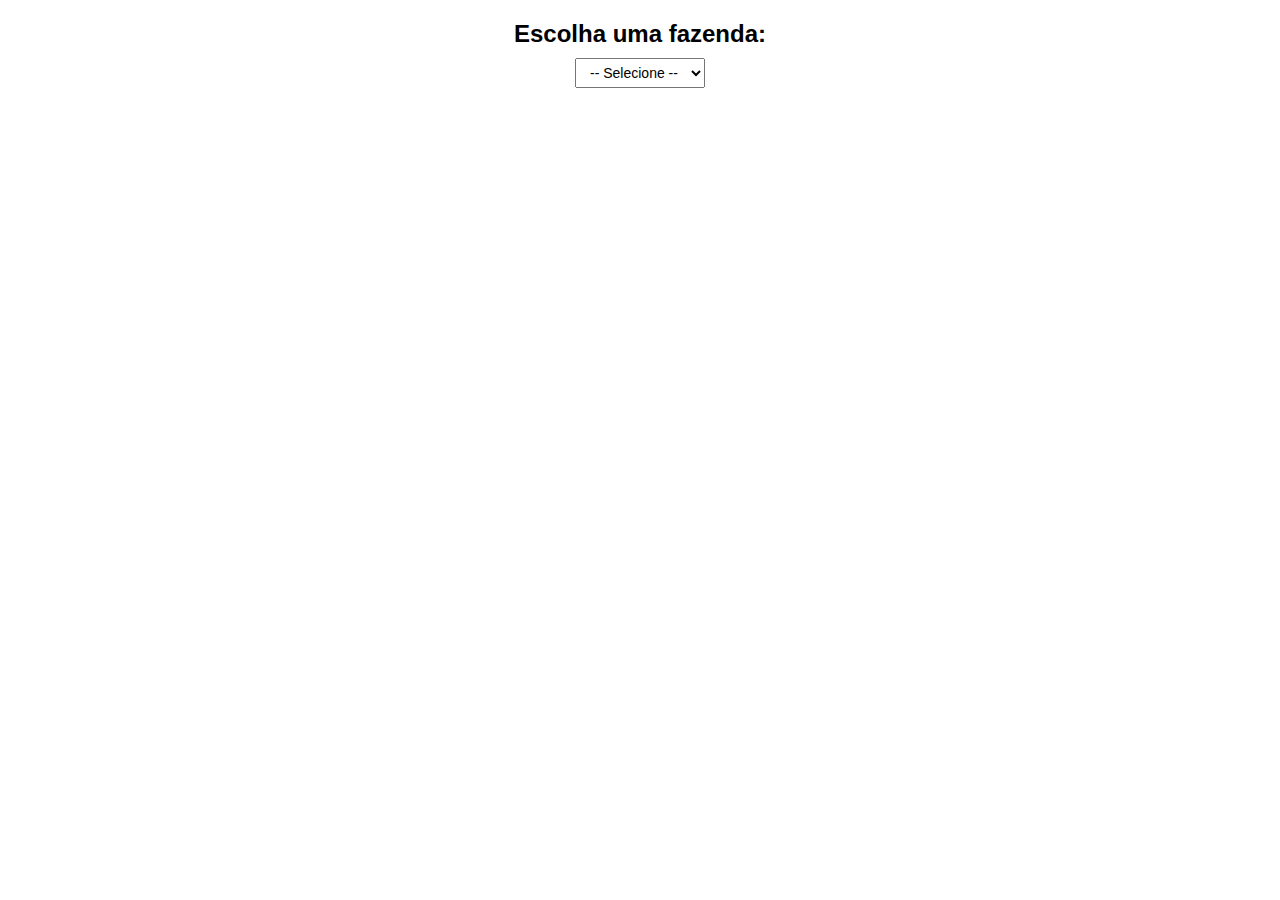
<file: wwwroot/lista.html>
<!DOCTYPE html>
<html lang="pt-BR">

<head>
  <meta charset="UTF-8">
  <title>Organograma de Fazendas</title>
  <style>
    body {
      font-family: Arial, sans-serif;
      text-align: center;
      margin: 20px;
      background-color: #fff;
    }

    h2 {
      margin-bottom: 10px;
    }

    select {
      padding: 5px 10px;
      margin-bottom: 30px;
      font-size: 14px;
    }

    /* Container geral do organograma */
    .tree {
      display: flex;
      flex-wrap: wrap;
      justify-content: center;
      gap: 60px;
    }

    /* Cada organograma individual de fazenda */
    .fazenda-bloco {
      display: inline-block;
    }

    .fazenda-titulo {
      font-weight: bold;
      margin-bottom: 15px;
      font-size: 18px;
      color: #2c3e50;
    }

    /* Estrutura hierárquica */
    .tree ul {
      position: relative;
      display: flex;
      justify-content: center;
      padding-top: 30px;
      flex-wrap: wrap;
    }

    .tree li {
      list-style-type: none;
      text-align: center;
      position: relative;
      padding: 20px 10px 0 10px;
    }

    /* Linhas horizontais entre nós */
    .tree li::before,
    .tree li::after {
      content: '';
      position: absolute;
      top: 0;
      border-top: 2px solid #ccc;
      width: 50%;
      height: 20px;
    }

    .tree li::before {
      right: 50%;
    }

    .tree li::after {
      left: 50%;
    }

    /* Remove linhas únicas */
    .tree li:only-child::before,
    .tree li:only-child::after {
      display: none;
    }

    .tree li:only-child {
      padding-top: 0;
    }

    /* Linha vertical conectando níveis */
    .tree li>ul::before {
      content: '';
      position: absolute;
      top: 0;
      left: 50%;
      border-left: 2px solid #ccc;
      height: 30px;
    }

    /* Caixas dos membros */
    .box {
      background-color: #ff5400;
      color: white;
      padding: 10px 20px;
      border-radius: 6px;
      display: inline-block;
      min-width: 100px;
      text-align: center;
      font-weight: bold;
      box-shadow: 0 2px 5px rgba(0, 0, 0, 0.2);
    }

    /* Diferenciar líder e liderado */
    .lider {
      background-color: #ff5400;
    }

    .liderado {
      background-color: #ff7f50;
    }
  </style>
</head>

<body>
  <h2>Escolha uma fazenda:</h2>
  <select id="fazendaSelect">
    <option value="">-- Selecione --</option>
  </select>

  <div id="organograma" class="tree"></div>

  <script>
    const relacoes = [
      { fazenda: "FESP", lider: "Ana", liderado: "Bruno" },
      { fazenda: "FESP", lider: "Ana", liderado: "Pedro" },
      { fazenda: "FESP", lider: "Ana", liderado: "Pedro" },
      { fazenda: "FESP", lider: "Ana", liderado: "Pedro" },
      { fazenda: "FESP", lider: "Ana", liderado: "Pedro" },
      { fazenda: "FESP", lider: "Ana", liderado: "Pedro" },
      { fazenda: "FESP", lider: "Ana", liderado: "Pedro" },
      { fazenda: "FESP", lider: "Ana", liderado: "Pedro" },
      { fazenda: "FESP", lider: "Ana", liderado: "Pedro" },
      { fazenda: "FESP", lider: "Ana", liderado: "Pedro" },
      { fazenda: "FESP", lider: "Ana", liderado: "Pedro" },
      { fazenda: "FESP", lider: "Ana", liderado: "Pedro" },

      { fazenda: "FESP", lider: "Ana", liderado: "Ana 2" },
      { fazenda: "FSTV", lider: "Bruno", liderado: "Carlos" },
      { fazenda: "FSTV", lider: "Carlos", liderado: "Joao" },
      { fazenda: "MTR", lider: "Pedro", liderado: "Maria" },
      { fazenda: "FPA", lider: "Maria", liderado: "Julia" },
      { fazenda: "FPA", lider: "Maria", liderado: "Lara" },
      { fazenda: "FBG", lider: "Maria", liderado: "Lara" },
      { fazenda: "FEA", lider: "Maria", liderado: "Lara" },
      { fazenda: "FBLA", lider: "Maria", liderado: "Lara" },
      { fazenda: "FESP", lider: "Maria", liderado: "Lara" }
    ];

    const fazendaSelect = document.getElementById("fazendaSelect");
    const organogramaDiv = document.getElementById("organograma");

    // Popula dropdown com fazendas únicas + "Todos"
    const fazendasUnicas = [...new Set(relacoes.map(r => r.fazenda))];
    fazendasUnicas.sort().unshift("Todos");
    fazendasUnicas.forEach(fazenda => {
      const option = document.createElement("option");
      option.value = fazenda;
      option.textContent = fazenda;
      fazendaSelect.appendChild(option);
    });

    // Função que cria uma árvore hierárquica a partir das relações
    function buildTree(relacoes) {
      const mapa = {};
      const todos = new Set();

      relacoes.forEach(({ lider, liderado }) => {
        if (!mapa[lider]) mapa[lider] = [];
        mapa[lider].push(liderado);
        todos.add(lider);
        todos.add(liderado);
      });

      const liderados = new Set(relacoes.map(r => r.liderado));
      const topo = [...todos].find(p => !liderados.has(p));
      if (!topo) return null;

      function createNode(nome) {
        const li = document.createElement("li");
        const div = document.createElement("div");
        div.className = "box " + (mapa[nome] ? "lider" : "liderado");
        div.textContent = nome;
        li.appendChild(div);

        if (mapa[nome]) {
          const ul = document.createElement("ul");
          mapa[nome].forEach(filho => ul.appendChild(createNode(filho)));
          li.appendChild(ul);
        }
        return li;
      }

      const ul = document.createElement("ul");
      ul.appendChild(createNode(topo));
      return ul;
    }

    // Evento de mudança no dropdown
    fazendaSelect.addEventListener("change", () => {
      organogramaDiv.innerHTML = "";
      const fazendaSelecionada = fazendaSelect.value;
      if (!fazendaSelecionada) return;

      if (fazendaSelecionada === "Todos") {
        // Monta todas as fazendas
        fazendasUnicas.filter(f => f !== "Todos").forEach(f => {
          const bloco = document.createElement("div");
          bloco.className = "fazenda-bloco";
          const titulo = document.createElement("div");
          titulo.className = "fazenda-titulo";
          titulo.textContent = f;
          bloco.appendChild(titulo);

          const relacoesFazenda = relacoes.filter(r => r.fazenda === f);
          const tree = buildTree(relacoesFazenda);
          if (tree) bloco.appendChild(tree);

          organogramaDiv.appendChild(bloco);
        });
      } else {
        // Monta apenas uma fazenda
        const relacoesFazenda = relacoes.filter(r => r.fazenda === fazendaSelecionada);
        const bloco = document.createElement("div");
        bloco.className = "fazenda-bloco";
        const titulo = document.createElement("div");
        titulo.className = "fazenda-titulo";
        titulo.textContent = fazendaSelecionada;
        bloco.appendChild(titulo);

        const tree = buildTree(relacoesFazenda);
        if (tree) bloco.appendChild(tree);
        organogramaDiv.appendChild(bloco);
      }
    });
  </script>
</body>

</html>
</file>
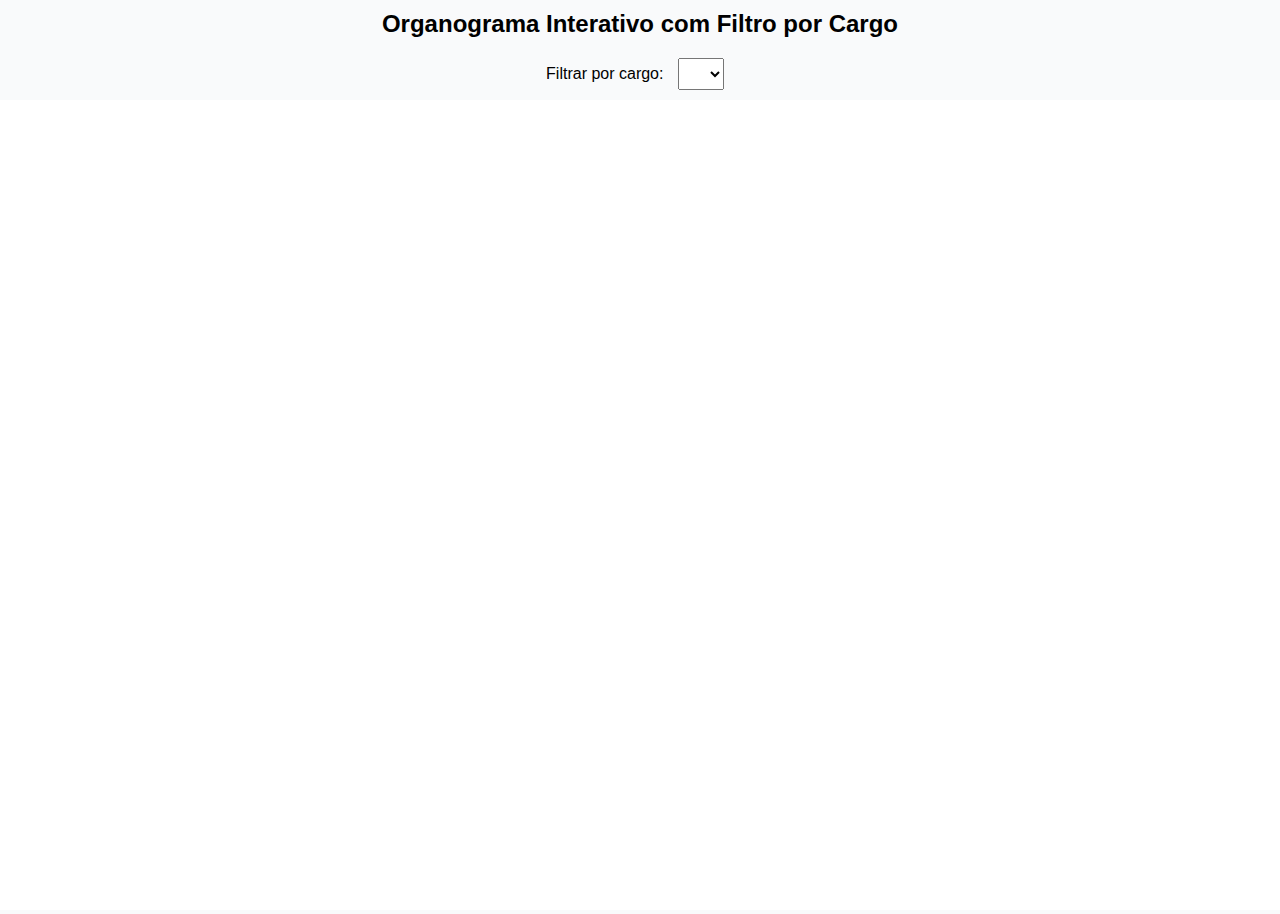
<file: wwwroot/teste.html>
<!DOCTYPE html>
<html lang="pt-BR">

<head>
    <meta name="viewport" content="width=device-width, initial-scale=1.0">
    <meta charset="UTF-8">
    <title>Organograma com Filtro por Cargo</title>
    <script src="https://d3js.org/d3.v7.min.js"></script>
    <style>
        body {
            font-family: "Segoe UI", Arial, sans-serif;
            margin: 0;
            text-align: center;
            background: #f9fafb;
        }

        h2 {
            margin: 10px 0;
        }

        select {
            padding: 6px 12px;
            margin: 10px;
            font-size: 14px;
        }

        svg {
            width: 100%;
            height: 90vh;
            background: #fff;
            cursor: grab;
        }

        .link {
            fill: none;
            stroke: #ccc;
            stroke-width: 2px;
        }

        rect {
            fill: #fff;
            rx: 10;
            ry: 10;
            stroke-width: 3px;
            cursor: pointer;
            box-shadow: 0 3px 8px rgba(0, 0, 0, 0.1);
            transition: all 0.3s ease;
        }

        text {
            font-size: 12px;
            text-anchor: middle;
            font-family: "Segoe UI", sans-serif;
            pointer-events: none;
        }

        .name {
            font-weight: bold;
        }
    </style>
</head>

<body>
    <h2>Organograma Interativo com Filtro por Cargo</h2>

    <label for="roleSelect">Filtrar por cargo:</label>
    <select id="roleSelect"></select>

    <svg id="svg"></svg>

    <script>
        // ----------- Função que divide filhos em grupos -----------
        function splitChildren(node, maxPerRow = 5) {
            if (!node.children) return;
            if (node.children.length > maxPerRow) {
                const newChildren = [];
                for (let i = 0; i < node.children.length; i += maxPerRow) {
                    newChildren.push({
                        name: "grupo",
                        hidden: true,
                        children: node.children.slice(i, i + maxPerRow)
                    });
                }
                node.children = newChildren;
            }
            node.children.forEach(c => splitChildren(c, maxPerRow));
        }

        // ----------- Estrutura base de dados -----------
        const data = {
            name: "Maria Souza", role: "Direção Geral", color: "#c9302c", children: [
                {
                    name: "João Lima", role: "Direção Administrativa", color: "#28a745", children: [
                        {
                            name: "Paula Torres", role: "Administração", color: "#28a745",
                            children: [{
                                name: "Carlos Silva", role: "Auxiliar Administrativo", color: "#28a745",
                                children: [{ name: "Ana Costa", role: "Aprendiz", color: "#28a745" }]
                            }]
                        },
                        {
                            name: "Fernanda Alves", role: "Núcleo de Comunicação", color: "#28a745",
                            children: [{
                                name: "Roberto Dias", role: "Gestora", color: "#28a745",
                                children: [{ name: "Bruna Melo", role: "Estagiário", color: "#28a745" }]
                            }]
                        },
                        { name: "Sérgio Gomes", role: "Facilitadora de RH", color: "#28a745", children: [{ name: "Auxiliar", role: "RH", color: "#28a745" }] },
                        { name: "Marta Ramos", role: "Limpeza e Manutenção", color: "#28a745", children: [{ name: "Auxiliar", role: "Serviços", color: "#28a745" }] },
                        { name: "Clara Pinto", role: "Serviço Social", color: "#28a745" }
                    ]
                },
                {
                    name: "Pe. Antônio", role: "Direção Espiritual", color: "#ff8c00", children: [
                        { name: "Equipe Pastoral", role: "Pastoral", color: "#ff8c00", children: [{ name: "Auxiliar", role: "Apoio", color: "#ff8c00" }] }
                    ]
                },
                {
                    name: "Beatriz Nunes", role: "Direção Pedagógica", color: "#007bff", children: [
                        {
                            name: "Lucas Prado", role: "Coordenação Pedagógica", color: "#007bff",
                            children: [{
                                name: "Equipe de Educadores", role: "Educadores", color: "#007bff",
                                children: [
                                    { name: "Estagiárias", role: "Estágio", color: "#007bff" },
                                    { name: "Monitores", role: "Monitoria", color: "#007bff" }
                                ]
                            }]
                        },
                        { name: "Camila Rocha", role: "Biblioteca", color: "#007bff", children: [{ name: "Auxiliar de Bibliotecário", role: "Biblioteca", color: "#007bff" }] },
                        { name: "Felipe Martins", role: "Secretaria", color: "#007bff", children: [{ name: "Auxiliar", role: "Secretaria", color: "#007bff" }] },
                        { name: "Núcleo Didático", role: "Didático", color: "#007bff" },
                        { name: "Equipe Projetos", role: "Pedagogia de Projetos", color: "#007bff", children: [{ name: "Auxiliar", role: "Projetos", color: "#007bff" }] },
                        { name: "Equipe Psicoped", role: "Psicopedagogia", color: "#007bff", children: [{ name: "Psicólogas", role: "Psicologia", color: "#007bff" }] }
                    ]
                }
            ]
        };

        splitChildren(data,6);

        const svg = d3.select("#svg");
        const g = svg.append("g");
        const dx = 140, dy = 260;
        const tree = d3.tree().nodeSize([dy, dx]);

        function countDescendants(node) {
            if (!node.children) return 0;
            return node.children.reduce((sum, c) => sum + 1 + countDescendants(c), 0);
        }

        function calcular(root) {
            root.each(d => {
                d.data.direct = d.children ? d.children.length : 0;
                d.data.total = countDescendants(d);
                d.data.indirect = d.data.total - d.data.direct;
            });
        }

        // ----------- Desenhar organograma -----------
        function desenhar(dados) {
            g.selectAll("*").remove();
            const root = d3.hierarchy(dados);
            calcular(root);
            tree(root);

            const link = g.selectAll(".link")
                .data(root.links())
                .join("path")
                .attr("class", "link")
                .attr("d", d => `
          M${d.source.x},${d.source.y + 35}
          V${(d.source.y + d.target.y) / 2}
          H${d.target.x}
          V${d.target.y - 35}
        `);

            const node = g.selectAll(".node")
                .data(root.descendants())
                .join("g")
                .attr("class", d => d.data.hidden ? "node hidden" : "node")
                .attr("transform", d => `translate(${d.x},${d.y})`);

            node.append("rect")
                .attr("x", -95).attr("y", -35)
                .attr("width", 190).attr("height", 70)
                .attr("stroke", d => d.data.color || "#333")
                .attr("fill", "white")
                .on("click", (event, d) => {
                    if (d.children) { d._children = d.children; d.children = null; }
                    else if (d._children) { d.children = d._children; d._children = null; }
                    desenhar(dados);
                });

            node.append("text").attr("class", "name").attr("dy", "-8").text(d => d.data.name);
            node.append("text").attr("class", "role").attr("dy", "10").text(d => d.data.role || "");
            node.append("text").attr("class", "count").attr("dy", "26")
                .text(d => `Diretos: ${d.data.direct} | Indiretos: ${d.data.indirect}`);

            // Centraliza o gráfico
            const bbox = g.node().getBBox();
            const svgWidth = svg.node().clientWidth;
            const svgHeight = svg.node().clientHeight;
            const scale = Math.min(svgWidth / bbox.width, svgHeight / bbox.height, 1) * 0.9;
            const translateX = svgWidth / 2 - (bbox.x + bbox.width / 2) * scale;
            const translateY = 60;
            g.attr("transform", `translate(${translateX},${translateY}) scale(${scale})`);
        }

        desenhar(data);

        // ----------- Pan e Zoom -----------
        svg.call(d3.zoom()
            .scaleExtent([0.5, 2])
            .on("zoom", (event) => g.attr("transform", event.transform))
        );

        // ----------- Filtro por Cargo (refaz organograma) -----------
        const todosRoles = Array.from(new Set(
            d3.hierarchy(data).descendants().map(d => d.data.role).filter(Boolean)
        ));
        const roleSelect = document.getElementById("roleSelect");
        roleSelect.innerHTML = `<option value="Todos">Todos</option>` +
            todosRoles.map(r => `<option value="${r}">${r}</option>`).join('');

        roleSelect.addEventListener("change", () => {
            const roleSelecionado = roleSelect.value;
            if (roleSelecionado === "Todos") {
                desenhar(data);
                return;
            }

            // Filtra recursivamente
            function filtrarPorRole(node) {
                if (node.role === roleSelecionado) return node;
                if (!node.children) return null;
                const filhosFiltrados = node.children
                    .map(filtrarPorRole)
                    .filter(Boolean);
                if (filhosFiltrados.length) {
                    return { ...node, children: filhosFiltrados };
                }
                return null;
            }

            const filtrado = filtrarPorRole(data);
            if (filtrado) desenhar(filtrado);
            else g.selectAll("*").remove(); // nada encontrado
        });
    </script>
</body>

</html>
</file>
